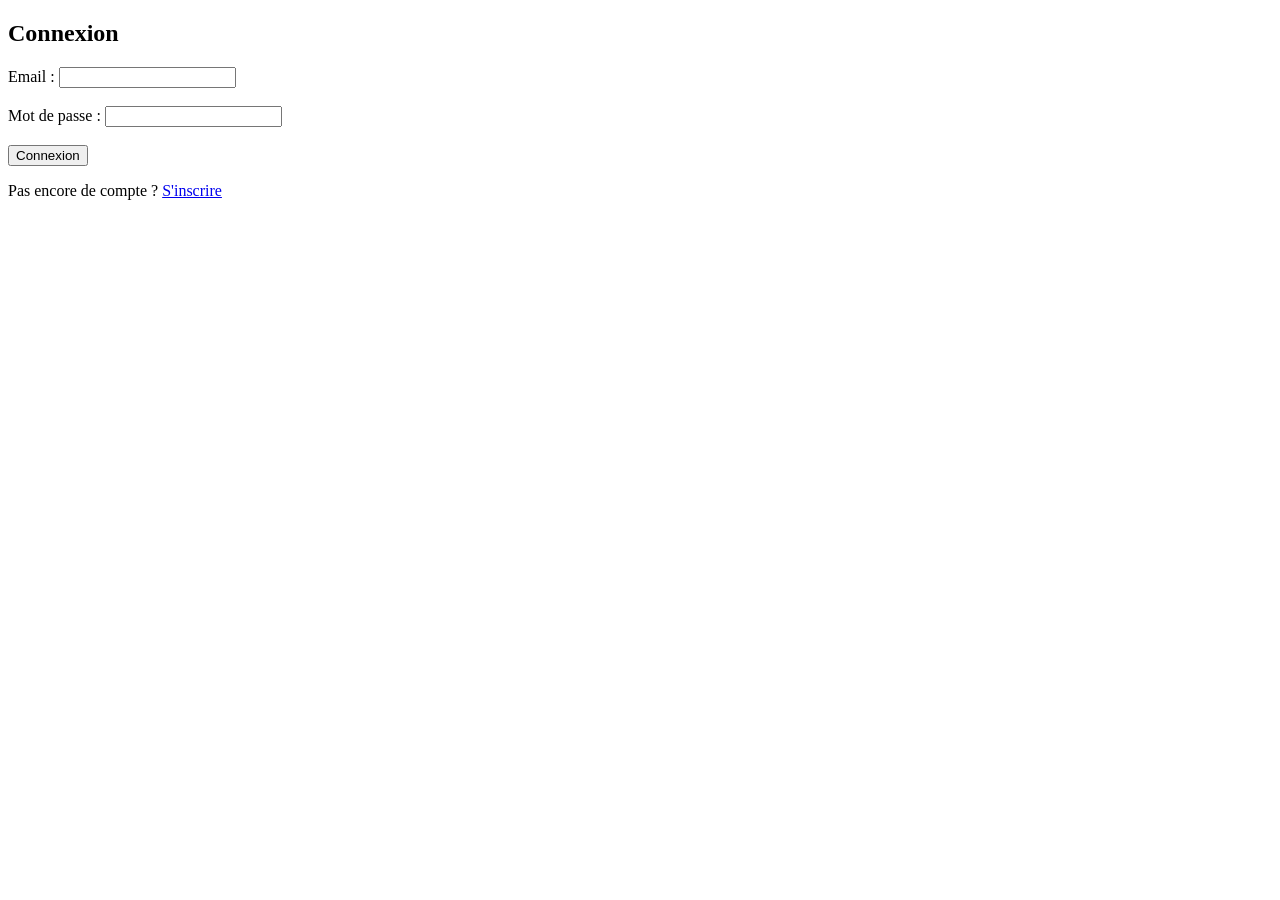
<file: login.html>
<!DOCTYPE html>
<html lang="en">
<head>
    <meta charset="UTF-8">
    <meta name="viewport" content="width=device-width, initial-scale=1.0">
    <title>Document</title>
    
</head>
<body>
  <div class="container">
    <h2>Connexion</h2>
<form method="POST" action="login.php">
  Email : <input type="email" name="email" required><br><br>
  Mot de passe : <input type="password" name="mot_de_passe" required><br><br>
  <input type="submit" value="Connexion">
</form>

<p>Pas encore de compte ? <a href="register.html">S'inscrire</a></p> 
</div>
</body>
</html>
</file>
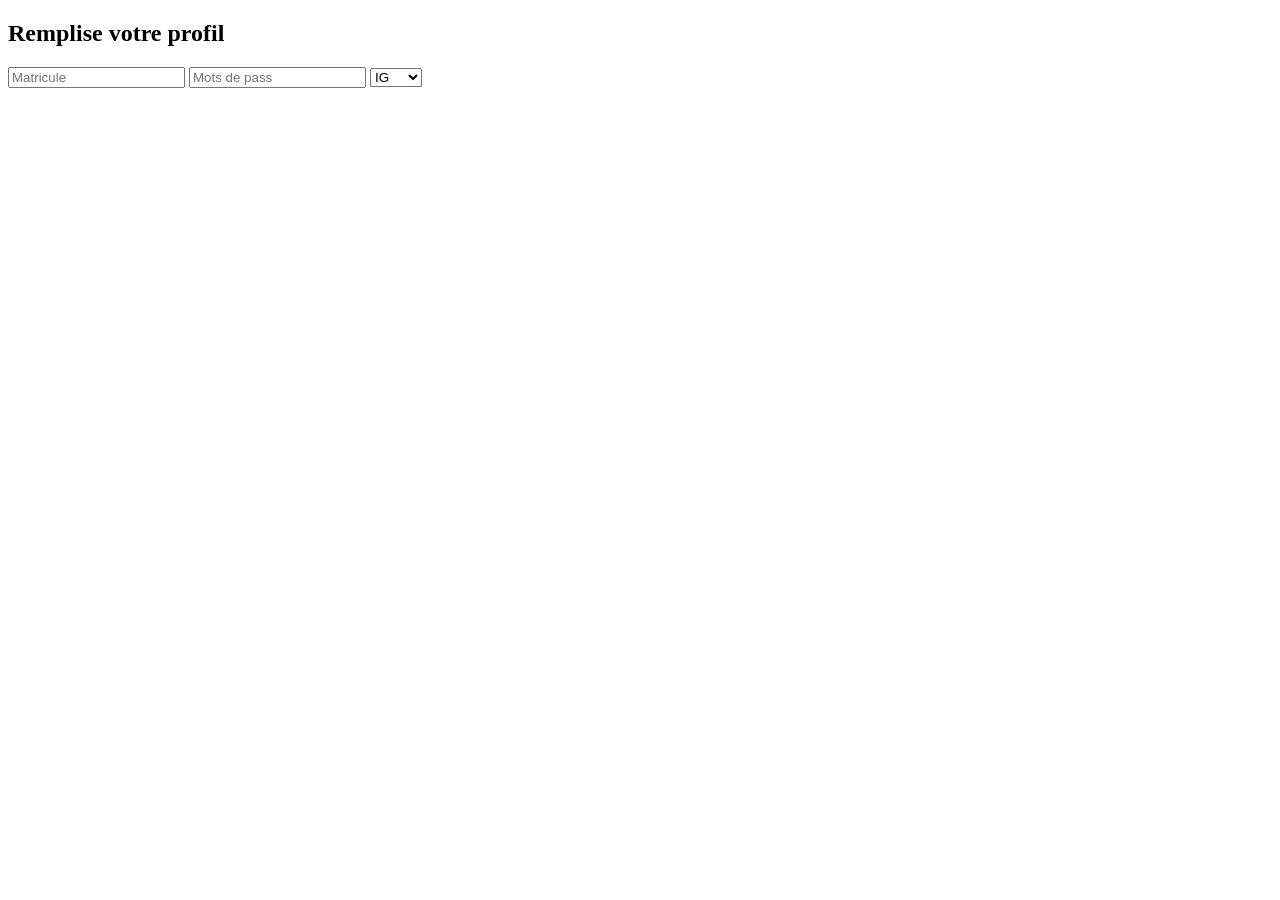
<file: Profil2.html>
<!DOCTYPE html>
<html lang="en">
<head>
    <meta charset="UTF-8">
    <meta name="viewport" content="width=device-width, initial-scale=1.0">
    <title>Document</title>
</head>
<body>
    <div class="container">
        <form method="POST" action="profil.php">
            <h2>Remplise votre profil</h2>
            <input type="text" name="matricule" placeholder="Matricule" required>
            <input type="password" name="password" placeholder="Mots de pass" required>
            <select>
                <option>IG</option>
                 <option>FC</option>
                  <option>GLT</option>
                   <option>JC</option>
                    <option>GRH</option>

            </select>

        </form>



    </div>
</body>
</html>
</file>
